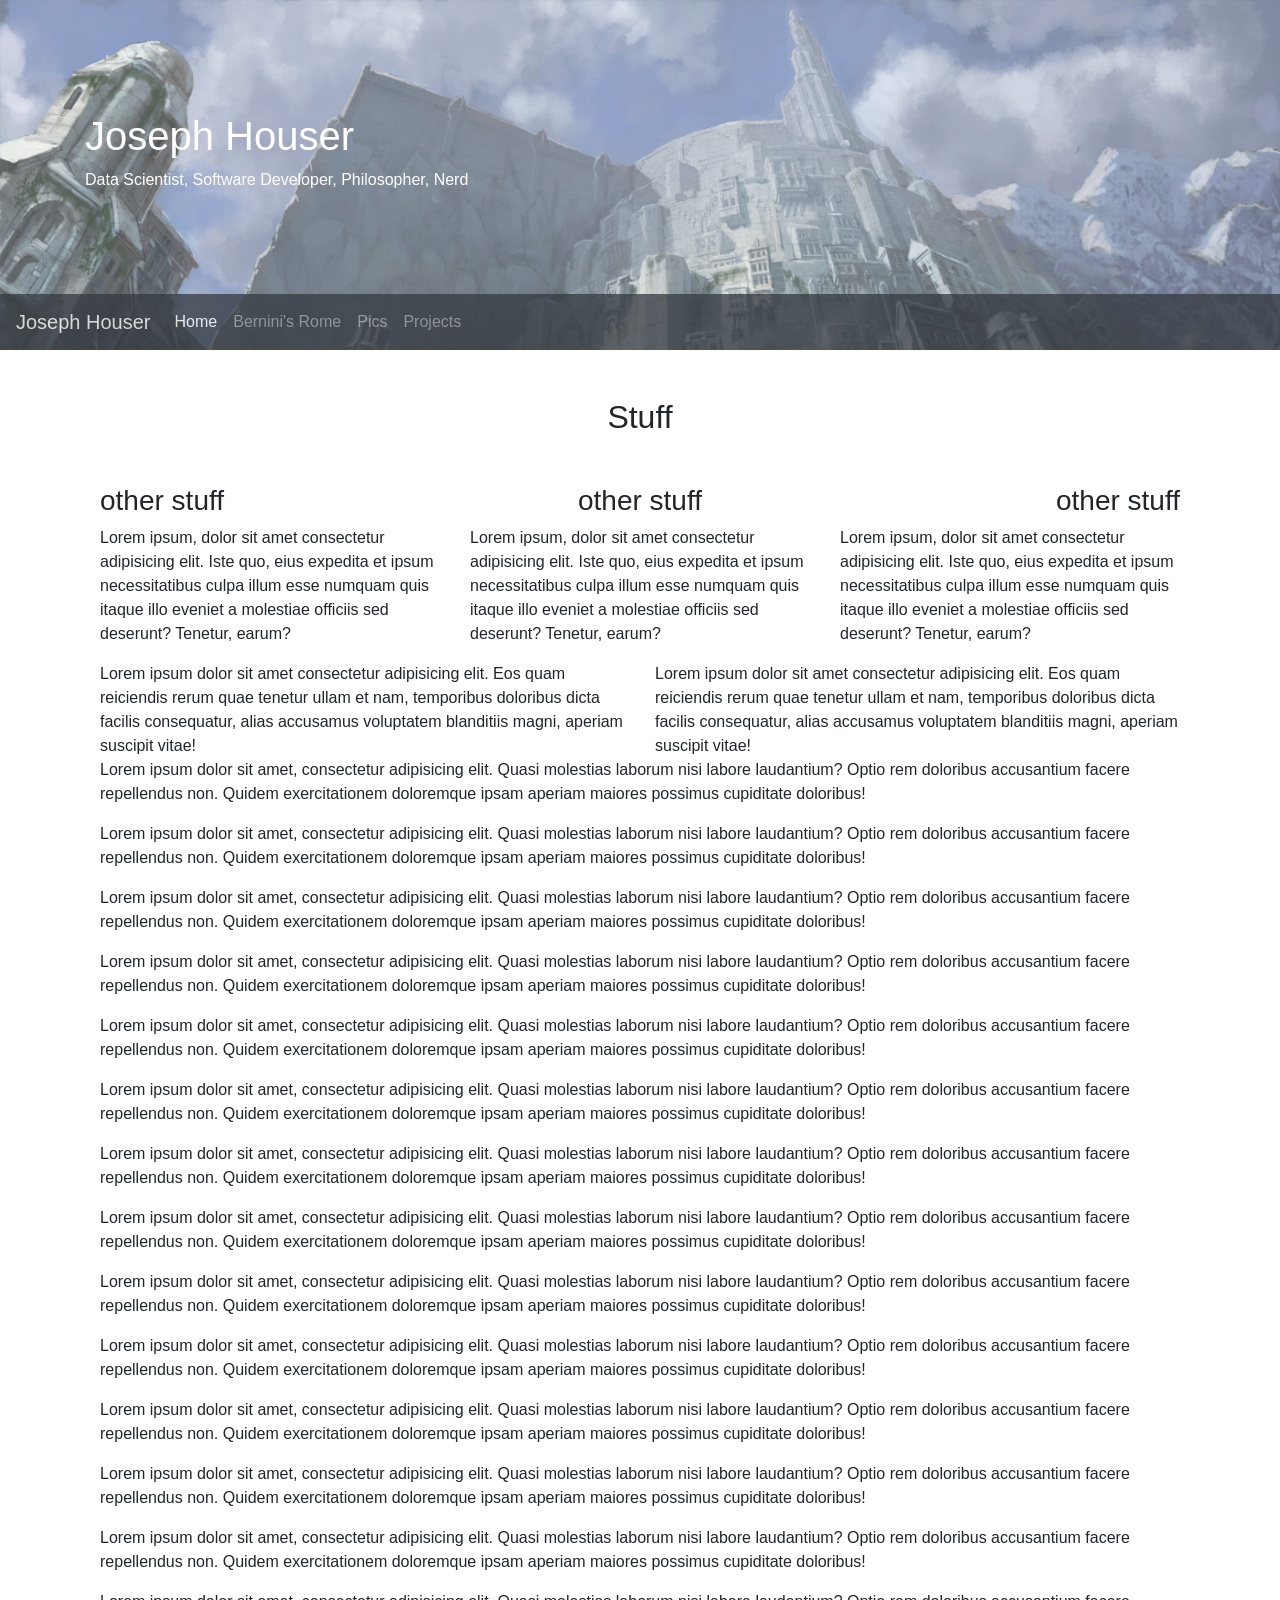
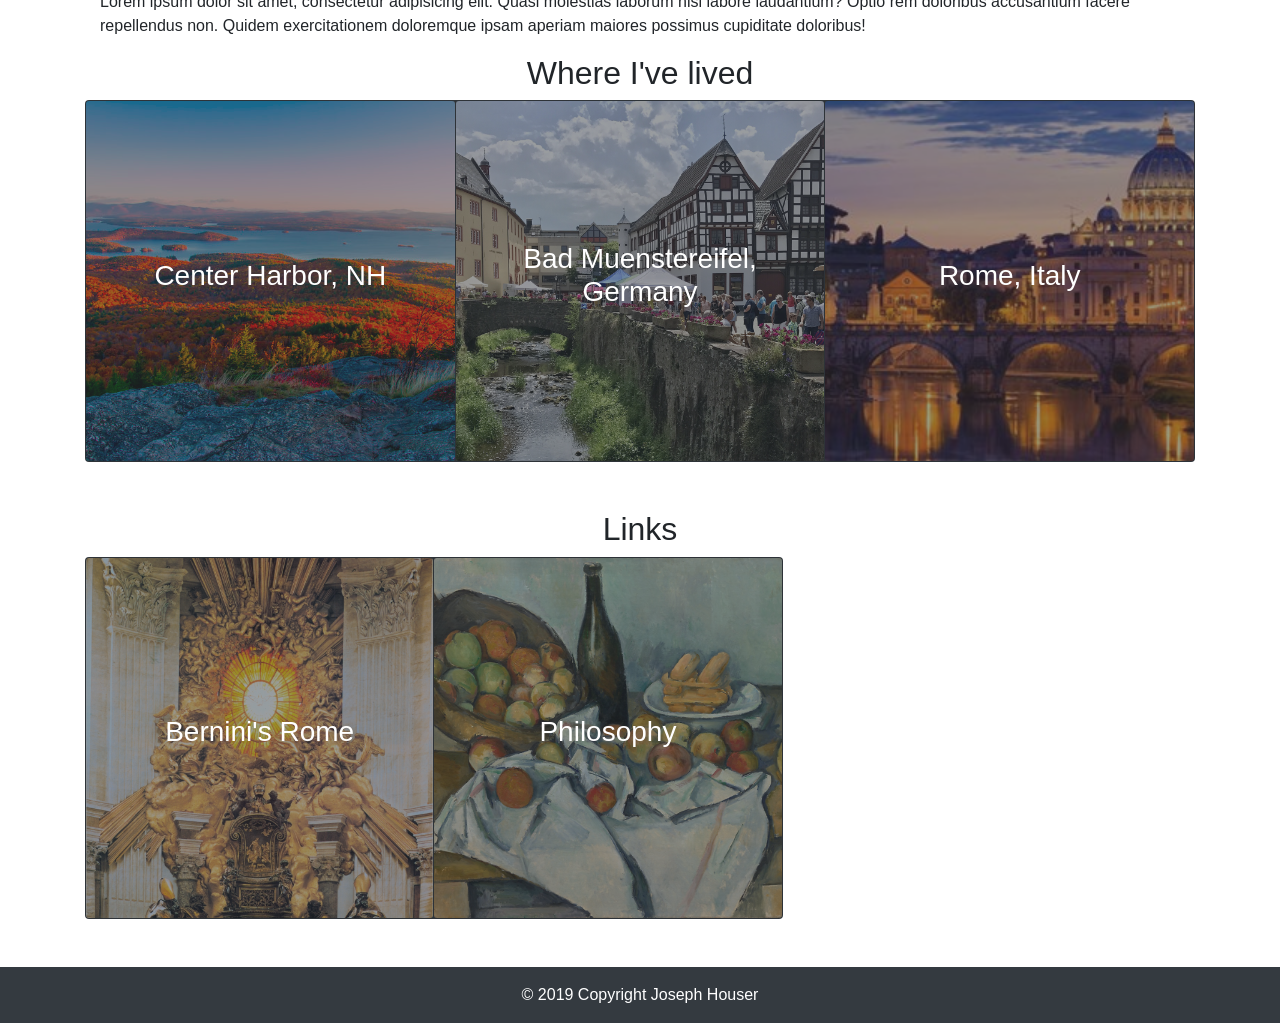
<file: index.html>
<!DOCTYPE html>
<html lang="en">

<head>
    <!-- Required meta tags -->
    <meta charset="utf-8">
    <meta name="viewport" content="width=device-width, initial-scale=1, shrink-to-fit=no">

    <!-- Bootstrap CSS -->
    <link rel="stylesheet" href="https://stackpath.bootstrapcdn.com/bootstrap/4.3.1/css/bootstrap.min.css"
        integrity="sha384-ggOyR0iXCbMQv3Xipma34MD+dH/1fQ784/j6cY/iJTQUOhcWr7x9JvoRxT2MZw1T" crossorigin="anonymous">
    <link rel="stylesheet" href="style.css">

    <title>Profile Page</title>
</head>

<body>




    <!-- this is the image and header on top. the image is controlled by css -->
    <div class="jumbotron jumbotron-fluid j1">
        <div class="container">
            <h1 class="mt-5 text-white">Joseph Houser</h1>
            <p class="text-white">Data Scientist, Software Developer, Philosopher, Nerd</p>
        </div>



    </div>

    <!-- navbar is right after image. move it to top with fixed-top -->

    <nav class="navbar navbar-expand-lg navbar-dark bg-dark sticky-top">
        <a class="navbar-brand" href="#">Joseph Houser</a>
        <button class="navbar-toggler" type="button" data-toggle="collapse" data-target="#navbarSupportedContent"
            aria-controls="navbarSupportedContent" aria-expanded="false" aria-label="Toggle navigation">
            <span class="navbar-toggler-icon"></span>
        </button>

        <div class="collapse navbar-collapse" id="navbarSupportedContent">
            <ul class="navbar-nav mr-auto">
                <li class="nav-item active">
                    <a class="nav-link" href="#">Home <span class="sr-only">(current)</span></a>
                </li>
                <li class="nav-item">
                    <a class="nav-link" href="/BerniniSite">Bernini's Rome</a>
                </li>
                <li class="nav-item">
                    <a class="nav-link" href="/pics">Pics</a>
                </li>
                <li class="nav-item">
                    <a class="nav-link" href="/projects">Projects</a>
                </li>
                <!-- <li class="nav-item dropdown">
                                          <a class="nav-link dropdown-toggle" href="#" id="navbarDropdown" role="button" data-toggle="dropdown" aria-haspopup="true" aria-expanded="false">
                                            Dropdown
                                          </a>
                                          <div class="dropdown-menu" aria-labelledby="navbarDropdown">
                                            <a class="dropdown-item" href="#">Action</a>
                                            <a class="dropdown-item" href="#">Another action</a>
                                            <div class="dropdown-divider"></div>
                                            <a class="dropdown-item" href="#">Something else here</a>
                                          </div>
                                        </li> -->
                <!-- <li class="nav-item">
                                          <a class="nav-link disabled" href="#">Disabled</a>
                                        </li> -->
            </ul>
            <!-- <form class="form-inline my-2 my-lg-0">
                                        <input class="form-control mr-sm-2" type="search" placeholder="Search" aria-label="Search">
                                        <button class="btn btn-outline-success my-2 my-sm-0" type="submit">Search</button>
                                      </form> -->
        </div>
    </nav>

    <!-- jumbotron with opacity adjustment -->
    <!-- <div class="jumbotron jumbotron-fluid j2">
        <div class="img-test"></div>
        <div class="container">
            <h1>Joseph Houser</h1>
            <p id="subtitle">Data Scientist, Software Developer, Philosopher, Nerd</p>
        </div>
    </div> -->

    <div class="container">

        <div class="container">
            <!-- <div class="jumbotron">

            <h1>Joe Houser</h1>
            <p class="white-text">Data Scientist, Software Developer, Philosopher</p>
        </div> -->



            <div class="row">
                <div class="col text-center">
                    <h2 class="m-5">Stuff</h2>
                </div>
            </div>
            <div class="row">
                <div class="col-sm">
                    <h3 class="text-left">other stuff</h3>
                </div>
                <div class="col-sm">
                    <h3 class="text-center">other stuff</h3>
                </div>
                <div class="col-sm">
                    <h3 class="text-right">other stuff</h3>
                </div>
            </div>
            <div class="row">
                <div class="col">
                    <p>Lorem ipsum, dolor sit amet consectetur adipisicing elit. Iste quo, eius expedita et ipsum
                        necessitatibus culpa illum esse numquam quis itaque illo eveniet a molestiae officiis sed
                        deserunt? Tenetur, earum?</p>
                </div>
                <div class="col">
                    <p>Lorem ipsum, dolor sit amet consectetur adipisicing elit. Iste quo, eius expedita et ipsum
                        necessitatibus culpa illum esse numquam quis itaque illo eveniet a molestiae officiis sed
                        deserunt? Tenetur, earum?</p>
                </div>
                <div class="col">
                    <p>Lorem ipsum, dolor sit amet consectetur adipisicing elit. Iste quo, eius expedita et ipsum
                        necessitatibus culpa illum esse numquam quis itaque illo eveniet a molestiae officiis sed
                        deserunt? Tenetur, earum?</p>
                </div>
            </div>
            <div class="row">
                <div class="col-sm">Lorem ipsum dolor sit amet consectetur adipisicing elit. Eos quam reiciendis rerum
                    quae tenetur ullam et nam, temporibus doloribus dicta facilis consequatur, alias accusamus
                    voluptatem
                    blanditiis magni, aperiam suscipit vitae!</div>
                <div class="col-sm">Lorem ipsum dolor sit amet consectetur adipisicing elit. Eos quam reiciendis rerum
                    quae tenetur ullam et nam, temporibus doloribus dicta facilis consequatur, alias accusamus
                    voluptatem
                    blanditiis magni, aperiam suscipit vitae!</div>
            </div>

            <div class="row">
                <div class="col-sm-12">
                    <p class="ml-25">Lorem ipsum dolor sit amet, consectetur adipisicing elit. Quasi molestias laborum nisi labore
                        laudantium? Optio rem doloribus accusantium facere repellendus non. Quidem exercitationem
                        doloremque
                        ipsam aperiam maiores possimus cupiditate doloribus!</p>
                    <p>Lorem ipsum dolor sit amet, consectetur adipisicing elit. Quasi molestias laborum nisi labore
                        laudantium? Optio rem doloribus accusantium facere repellendus non. Quidem exercitationem
                        doloremque
                        ipsam aperiam maiores possimus cupiditate doloribus!</p>
                    <p>Lorem ipsum dolor sit amet, consectetur adipisicing elit. Quasi molestias laborum nisi labore
                        laudantium? Optio rem doloribus accusantium facere repellendus non. Quidem exercitationem
                        doloremque
                        ipsam aperiam maiores possimus cupiditate doloribus!</p>
                    <p>Lorem ipsum dolor sit amet, consectetur adipisicing elit. Quasi molestias laborum nisi labore
                        laudantium? Optio rem doloribus accusantium facere repellendus non. Quidem exercitationem
                        doloremque
                        ipsam aperiam maiores possimus cupiditate doloribus!</p>
                    <p>Lorem ipsum dolor sit amet, consectetur adipisicing elit. Quasi molestias laborum nisi labore
                        laudantium? Optio rem doloribus accusantium facere repellendus non. Quidem exercitationem
                        doloremque
                        ipsam aperiam maiores possimus cupiditate doloribus!</p>
                    <p>Lorem ipsum dolor sit amet, consectetur adipisicing elit. Quasi molestias laborum nisi labore
                        laudantium? Optio rem doloribus accusantium facere repellendus non. Quidem exercitationem
                        doloremque
                        ipsam aperiam maiores possimus cupiditate doloribus!</p>
                    <p>Lorem ipsum dolor sit amet, consectetur adipisicing elit. Quasi molestias laborum nisi labore
                        laudantium? Optio rem doloribus accusantium facere repellendus non. Quidem exercitationem
                        doloremque
                        ipsam aperiam maiores possimus cupiditate doloribus!</p>
                    <p>Lorem ipsum dolor sit amet, consectetur adipisicing elit. Quasi molestias laborum nisi labore
                        laudantium? Optio rem doloribus accusantium facere repellendus non. Quidem exercitationem
                        doloremque
                        ipsam aperiam maiores possimus cupiditate doloribus!</p>
                    <p>Lorem ipsum dolor sit amet, consectetur adipisicing elit. Quasi molestias laborum nisi labore
                        laudantium? Optio rem doloribus accusantium facere repellendus non. Quidem exercitationem
                        doloremque
                        ipsam aperiam maiores possimus cupiditate doloribus!</p>
                    <p>Lorem ipsum dolor sit amet, consectetur adipisicing elit. Quasi molestias laborum nisi labore
                        laudantium? Optio rem doloribus accusantium facere repellendus non. Quidem exercitationem
                        doloremque
                        ipsam aperiam maiores possimus cupiditate doloribus!</p>
                    <p>Lorem ipsum dolor sit amet, consectetur adipisicing elit. Quasi molestias laborum nisi labore
                        laudantium? Optio rem doloribus accusantium facere repellendus non. Quidem exercitationem
                        doloremque
                        ipsam aperiam maiores possimus cupiditate doloribus!</p>
                    <p>Lorem ipsum dolor sit amet, consectetur adipisicing elit. Quasi molestias laborum nisi labore
                        laudantium? Optio rem doloribus accusantium facere repellendus non. Quidem exercitationem
                        doloremque
                        ipsam aperiam maiores possimus cupiditate doloribus!</p>
                    <p>Lorem ipsum dolor sit amet, consectetur adipisicing elit. Quasi molestias laborum nisi labore
                        laudantium? Optio rem doloribus accusantium facere repellendus non. Quidem exercitationem
                        doloremque
                        ipsam aperiam maiores possimus cupiditate doloribus!</p>
                    <p>Lorem ipsum dolor sit amet, consectetur adipisicing elit. Quasi molestias laborum nisi labore
                        laudantium? Optio rem doloribus accusantium facere repellendus non. Quidem exercitationem
                        doloremque
                        ipsam aperiam maiores possimus cupiditate doloribus!</p>
                </div>
            </div>


            <div class="row">
                <div class="col text-center spacebefore">
                    <h2>Where I've lived</h2>
                </div>

            </div>
            <!-- where i lived row -->

            <div class="row">
                <div class="card-group">
                    <div class="card bg-dark text-white">
                        <img src="images/nhfall.png" class="card-img op5" alt="Bernini">
                        <div
                            class="card-img-overlay h-100 d-flex flex-column justify-content-center align-items-center">
                            <h3 class="card-title text-center">Center Harbor, NH</h3>
                            <a href="https://en.wikipedia.org/wiki/Center_Harbor,_New_Hampshire"
                                class="stretched-link"></a>
                        </div>
                    </div>
                    <div class="card bg-dark text-white">
                        <img src="images/badmuenstereifel.jpg" class="card-img op5" alt="Bernini">
                        <div
                            class="card-img-overlay h-100 d-flex flex-column justify-content-center align-items-center">
                            <h3 class="card-title text-center">Bad Muenstereifel, Germany</h3>
                            <a href="https://en.wikipedia.org/wiki/Bad_M%C3%BCnstereifel" class="stretched-link"></a>
                        </div>
                    </div>
                    <div class="card bg-dark text-white">
                        <img src="images/stpetersnight.jpg" class="card-img op5" alt="Bernini">
                        <div
                            class="card-img-overlay h-100 d-flex flex-column justify-content-center align-items-center">
                            <h3 class="card-title text-center">Rome, Italy</h3>
                            <a href="https://en.wikipedia.org/wiki/Rome" class="stretched-link"></a>
                        </div>
                    </div>



                </div>


            </div>

            <div class="row">
                <div class="col">
                    <h2 class="text-center mt-5">Links</h2>
                </div>
            </div>


            <!-- images row -->
            <div class="row mb-5">
                <div class="card-group">
                    <div class="card bg-dark text-white d1">
                        <img src="images/cathedra1.jpg" class="card-img op5" alt="Bernini">
                        <div
                            class="card-img-overlay h-100 d-flex flex-column justify-content-center align-items-center">
                            <h3 class="card-title text-center">Bernini's Rome</h3>
                            <a href="/BerniniSite" class="stretched-link"></a>
                        </div>
                    </div>
                    <div class="card bg-dark text-white d1">
                        <img src="images/cezanne.jpg" class="card-img op5" alt="Bernini">
                        <div
                            class="card-img-overlay h-100 d-flex flex-column justify-content-center align-items-center">
                            <h3 class="card-title text-center">Philosophy</h3>
                            <a href="https://www.academia.edu/13846118/Etienne_Gilsons_Philosophy_of_Art"
                                class="stretched-link"></a>
                        </div>
                    </div>
                    <!-- <div class="card bg-dark text-white d1">
                                <img src="images/bernini1.jpg" class="card-img op5" alt="Bernini">
                                <div class="card-img-overlay h-100 d-flex flex-column justify-content-center align-items-center">
                                        <h3 class="card-title text-center">Bernini's Rome</h3>
                                    <a href="/BerniniSite" class="stretched-link"></a>
                                </div>
                            </div> -->
                    <!-- <div class="card">
                        <img src="images/bernini1.jpg" class="card-img-top" alt="Bernini" <div class="card-body">
                        <h5 class="card-title">Bernini's Rome</h5>
                        <a href="/BerniniSite" class="stretched-link"></a>
                    </div> -->
                    <!-- <div class="col">
                            <div class="card h-100 card-block justify-content-center align-items-center">
                                <h3>Card</h3>
                                Some content here, and there.
                            </div>
                        </div> -->

                    <!-- this one is separate -->
                    <!-- <div class="col">
                        <div class="card h-100 card-block justify-content-center align-items-center bg-dark text-white ">
                            <img src="images/bernini1.jpg" class="card-img" alt="...">
                            <div class="card-img-overlay h-100 d-flex flex-column justify-content-center align-items-center">
                                <h5 class="card-title">Bernini's Rome</h5>
                                <a href="/BerniniSite" class="stretched-link"></a>




                            </div>
                        </div>

                    </div> -->

                </div>


            </div>


        </div>

    </div>

    <!-- Footer -->
    <footer class="bg-dark text-white">
        <!-- page-footer font-small  -->

        <!-- Copyright -->
        <div class="footer-copyright text-center py-3">© 2019 Copyright Joseph Houser
        </div>
        <!-- Copyright -->

    </footer>
    <!-- Footer -->





    <!-- Optional JavaScript -->
    <!-- jQuery first, then Popper.js, then Bootstrap JS -->
    <script src="https://code.jquery.com/jquery-3.3.1.slim.min.js"
        integrity="sha384-q8i/X+965DzO0rT7abK41JStQIAqVgRVzpbzo5smXKp4YfRvH+8abtTE1Pi6jizo"
        crossorigin="anonymous"></script>
    <script src="https://cdnjs.cloudflare.com/ajax/libs/popper.js/1.14.7/umd/popper.min.js"
        integrity="sha384-UO2eT0CpHqdSJQ6hJty5KVphtPhzWj9WO1clHTMGa3JDZwrnQq4sF86dIHNDz0W1"
        crossorigin="anonymous"></script>
    <script src="https://stackpath.bootstrapcdn.com/bootstrap/4.3.1/js/bootstrap.min.js"
        integrity="sha384-JjSmVgyd0p3pXB1rRibZUAYoIIy6OrQ6VrjIEaFf/nJGzIxFDsf4x0xIM+B07jRM"
        crossorigin="anonymous"></script>

    </body>

</html>
</file>
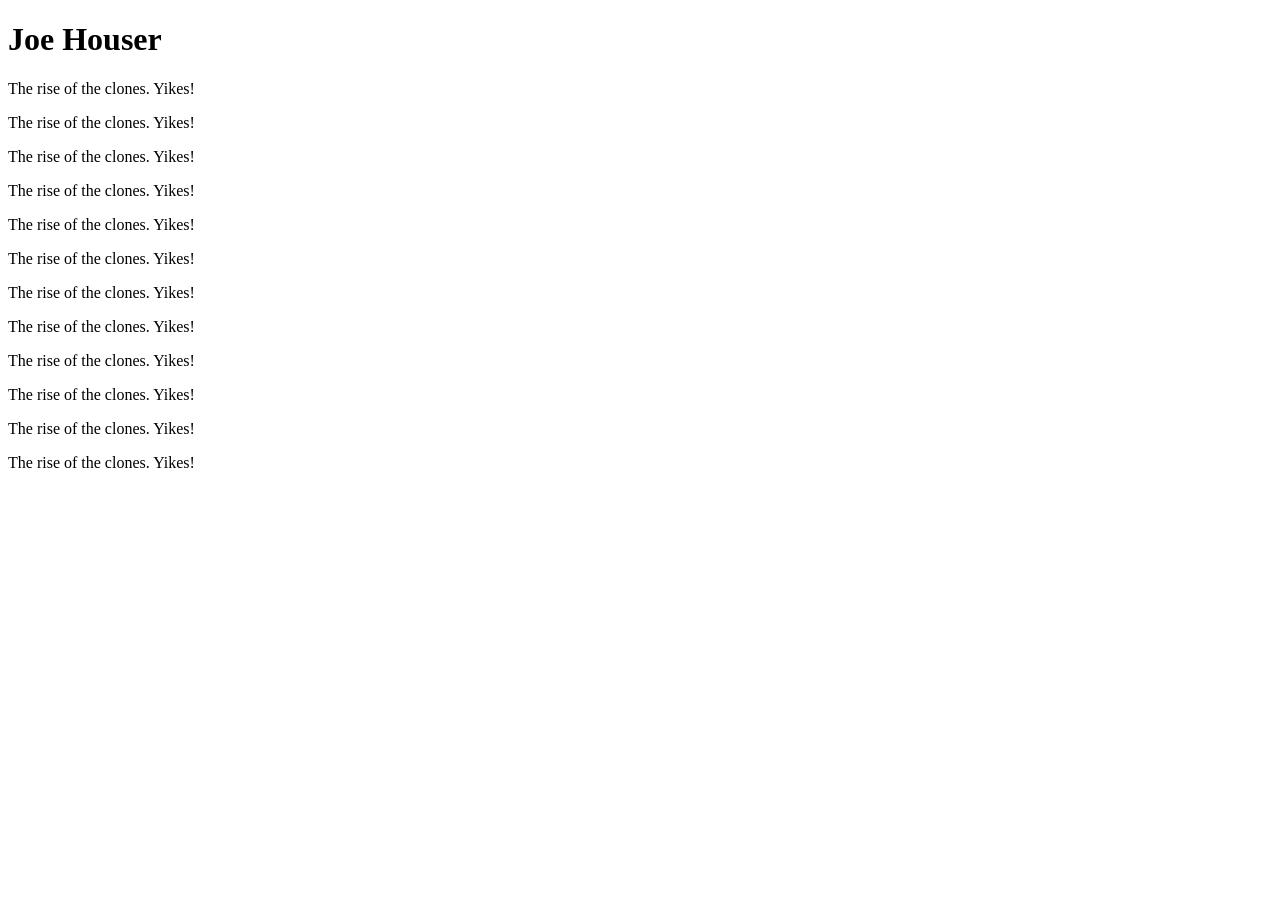
<file: test.html>
<!DOCTYPE html>
<html lang="en">

<head>
    <meta charset="UTF-8">
    <title>Profile Page</title>
</head>

<body>
    <h1>Joe Houser</h1>

    <div>
        <p>The rise of the clones. Yikes!</p>
    </div>
    <div>
        <p>The rise of the clones. Yikes!</p>
    </div>
    <div>
        <p>The rise of the clones. Yikes!</p>
    </div>
    <div>
        <p>The rise of the clones. Yikes!</p>
    </div>
    <div>
        <p>The rise of the clones. Yikes!</p>
    </div>
    <div>
        <p>The rise of the clones. Yikes!</p>
    </div>
    <div>
        <p>The rise of the clones. Yikes!</p>
    </div>
    <div>
        <p>The rise of the clones. Yikes!</p>
    </div>
    <div>
        <p>The rise of the clones. Yikes!</p>
    </div>
    <div>
        <p>The rise of the clones. Yikes!</p>
    </div>
    <div>
        <p>The rise of the clones. Yikes!</p>
    </div>
    <div>
        <p>The rise of the clones. Yikes!</p>
    </div>

</body>

</html>
</file>
<file: style.css>
.j1 {
    /* background-image: url("https://boygeniusreport.files.wordpress.com/2015/08/minas-tirith-image-001.jpg?quality=98&strip=all"); */
    background-image: url("images/minas-tirith-image-001.jpg");
    background-size: cover;
    background-attachment: fixed;
    background-position: top;
    background-repeat: no-repeat;
    height:350px;
    opacity:.75;
    background-color: darkblue;
  }

.navbar{
  margin-top:-88px;
  opacity: 0.75
}

.op5{
  opacity: .5;
}

.card-img{
    width: 100%;
    height: 40vh;
    object-fit: cover;
}
</file>
